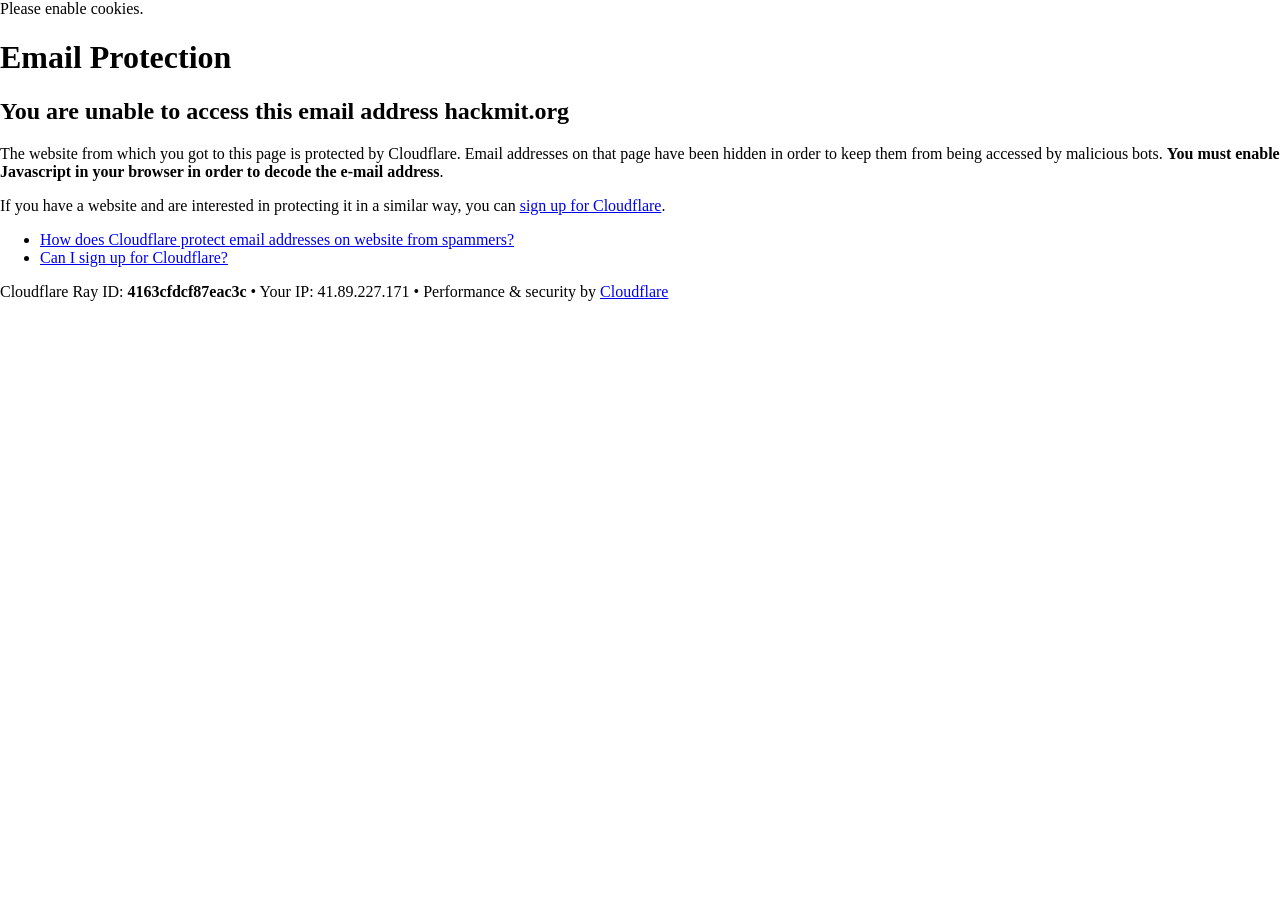
<file: cdn-cgi/l/email-protection.html>
<!DOCTYPE html>
<!--[if lt IE 7]> <html class="no-js ie6 oldie" lang="en-US"> <![endif]-->
<!--[if IE 7]>    <html class="no-js ie7 oldie" lang="en-US"> <![endif]-->
<!--[if IE 8]>    <html class="no-js ie8 oldie" lang="en-US"> <![endif]-->
<!--[if gt IE 8]><!--> <html class="no-js" lang="en-US"> <!--<![endif]-->

<!-- Mirrored from hackmit.org/cdn-cgi/l/email-protection by HTTrack Website Copier/3.x [XR&CO'2014], Sat, 05 May 2018 17:15:28 GMT -->
<!-- Added by HTTrack --><meta http-equiv="content-type" content="text/html;charset=UTF-8" /><!-- /Added by HTTrack -->
<head>
<title>Email Protection | Cloudflare</title>
<meta charset="UTF-8" />
<meta http-equiv="Content-Type" content="text/html; charset=UTF-8" />
<meta http-equiv="X-UA-Compatible" content="IE=Edge,chrome=1" />
<meta name="robots" content="noindex, nofollow" />
<meta name="viewport" content="width=device-width,initial-scale=1,maximum-scale=1" />
<link rel="stylesheet" id="cf_styles-css" href="https://hackmit.org/cdn-cgi/styles/cf.errors.css" type="text/css" media="screen,projection" />
<!--[if lt IE 9]><link rel="stylesheet" id='cf_styles-ie-css' href="/cdn-cgi/styles/cf.errors.ie.css" type="text/css" media="screen,projection" /><![endif]-->
<style type="text/css">body{margin:0;padding:0}</style>


<!--[if gte IE 10]><!--><script type="text/javascript" src="https://hackmit.org/cdn-cgi/scripts/zepto.min.js"></script><!--<![endif]-->
<!--[if gte IE 10]><!--><script type="text/javascript" src="https://hackmit.org/cdn-cgi/scripts/cf.common.js"></script><!--<![endif]-->



</head>
<body>
  <div id="cf-wrapper">
    <div class="cf-alert cf-alert-error cf-cookie-error" id="cookie-alert" data-translate="enable_cookies">Please enable cookies.</div>
    <div id="cf-error-details" class="cf-error-details-wrapper">
      <div class="cf-wrapper cf-header cf-error-overview">
        <h1 data-translate="block_headline">Email Protection</h1>
        <h2 class="cf-subheadline"><span data-translate="unable_to_access">You are unable to access this email address</span> hackmit.org</h2>
      </div><!-- /.header -->

      <div class="cf-section cf-wrapper">
        <div class="cf-columns two">
          <div class="cf-column">
            <p>The website from which you got to this page is protected by Cloudflare. Email addresses on that page have been hidden in order to keep them from being accessed by malicious bots. <strong>You must enable Javascript in your browser in order to decode the e-mail address</strong>.</p>
            <p>If you have a website and are interested in protecting it in a similar way, you can <a href="https://www.cloudflare.com/sign-up?utm_source=email_protection">sign up for Cloudflare</a>.</p>
          </div>

          <div class="cf-column">
            <div class="grid_4">
              <div class="rail">
                  <div class="panel">
                      <ul class="nobullets">
                        <li><a class="modal-link-faq" href="https://support.cloudflare.com/hc/en-us/articles/200170016-What-is-Email-Address-Obfuscation-">How does Cloudflare protect email addresses on website from spammers?</a></li>
                        <li><a class="modal-link-faq" href="https://support.cloudflare.com/hc/en-us/categories/200275218-Getting-Started">Can I sign up for Cloudflare?</a></li>
                    </ul>
                </div>
              </div>
            </div>
          </div>
        </div>
      </div><!-- /.section -->

      <div class="cf-error-footer cf-wrapper">
  <p>
    <span class="cf-footer-item">Cloudflare Ray ID: <strong>4163cfdcf87eac3c</strong></span>
    <span class="cf-footer-separator">&bull;</span>
    <span class="cf-footer-item"><span>Your IP</span>: 41.89.227.171</span>
    <span class="cf-footer-separator">&bull;</span>
    <span class="cf-footer-item"><span>Performance &amp; security by</span> <a href="https://www.cloudflare.com/5xx-error-landing?utm_source=error_footer" id="brand_link" target="_blank">Cloudflare</a></span>
    
  </p>
</div><!-- /.error-footer -->


    </div><!-- /#cf-error-details -->
  </div><!-- /#cf-wrapper -->

  <script type="text/javascript">
  window._cf_translation = {};
  
  
</script>

</body>

<!-- Mirrored from hackmit.org/cdn-cgi/l/email-protection by HTTrack Website Copier/3.x [XR&CO'2014], Sat, 05 May 2018 17:15:28 GMT -->
</html>
</file>
